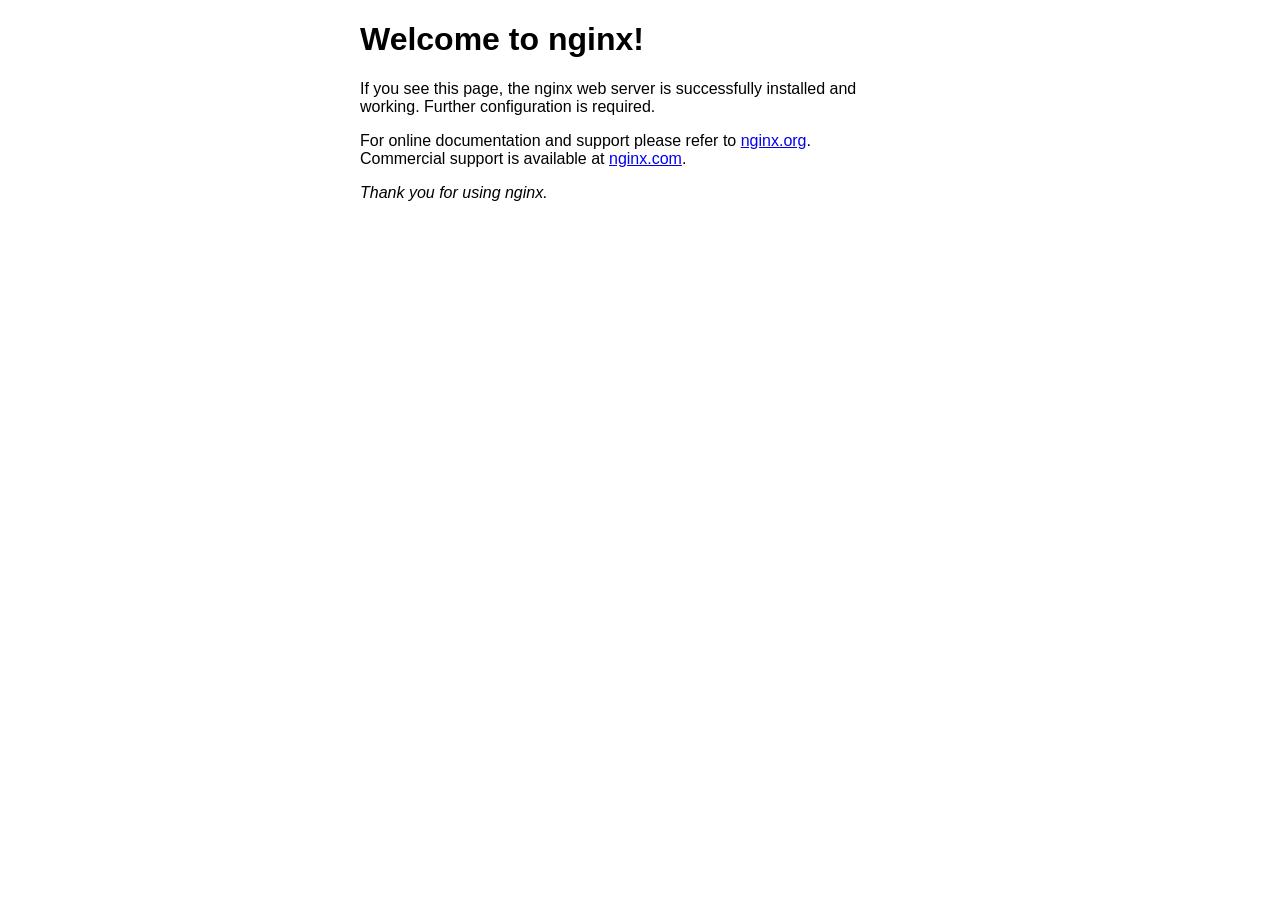
<file: nageoffer-nginx-2.0.1/nageoffer-nginx-2.0.1/html/index.html>
<!DOCTYPE html>
<html>
<head>
<title>Welcome to nginx!</title>
<style>
html { color-scheme: light dark; }
body { width: 35em; margin: 0 auto;
font-family: Tahoma, Verdana, Arial, sans-serif; }
</style>
</head>
<body>
<h1>Welcome to nginx!</h1>
<p>If you see this page, the nginx web server is successfully installed and
working. Further configuration is required.</p>

<p>For online documentation and support please refer to
<a href="http://nginx.org/">nginx.org</a>.<br/>
Commercial support is available at
<a href="http://nginx.com/">nginx.com</a>.</p>

<p><em>Thank you for using nginx.</em></p>
</body>
</html>
</file>
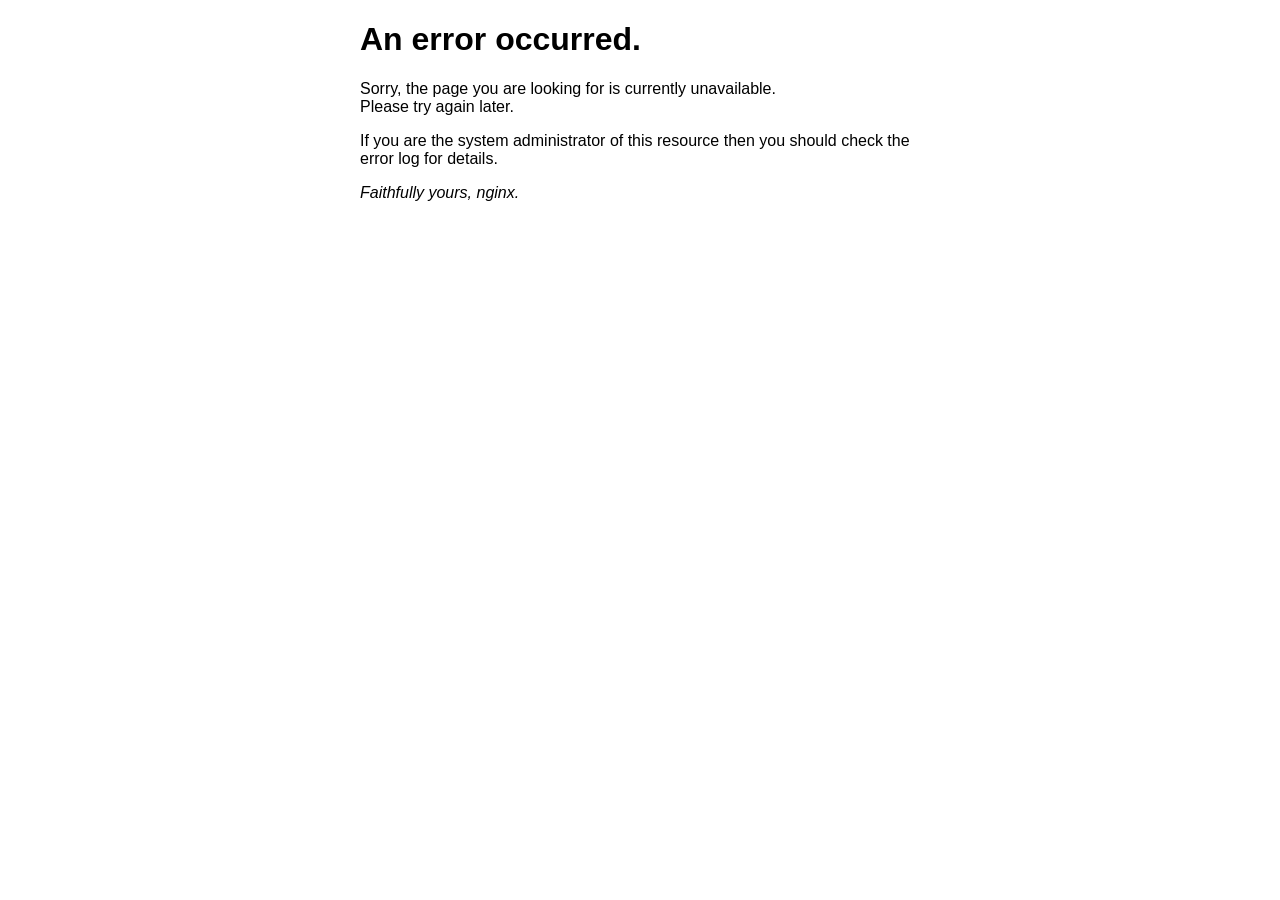
<file: nageoffer-nginx-2.0.1/nageoffer-nginx-2.0.1/html/50x.html>
<!DOCTYPE html>
<html>
<head>
<title>Error</title>
<style>
html { color-scheme: light dark; }
body { width: 35em; margin: 0 auto;
font-family: Tahoma, Verdana, Arial, sans-serif; }
</style>
</head>
<body>
<h1>An error occurred.</h1>
<p>Sorry, the page you are looking for is currently unavailable.<br/>
Please try again later.</p>
<p>If you are the system administrator of this resource then you should check
the error log for details.</p>
<p><em>Faithfully yours, nginx.</em></p>
</body>
</html>
</file>
